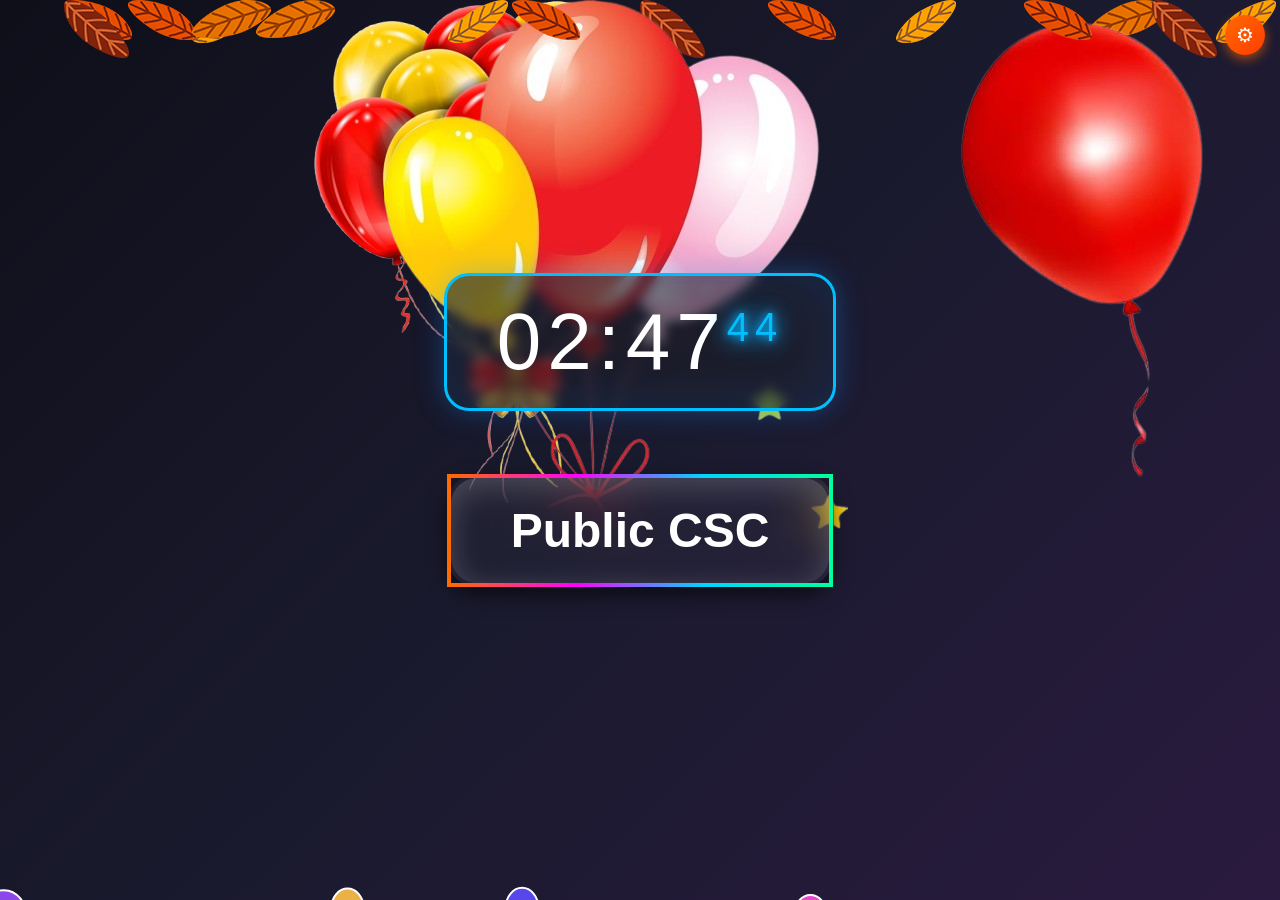
<file: Clock.html>
<!DOCTYPE html>
<html lang="en">
<head>
<meta charset="UTF-8">
<meta name="viewport" content="width=device-width, initial-scale=1.0">
<title>Premium CSC Dashboard with Clock & Falling Leaves</title>
<style>
body {
  margin:0;
  height:100vh;
  display:flex;
  flex-direction:column;
  justify-content:center;
  align-items:center;
  background: linear-gradient(135deg, #0f0f1a, #1a1a2e, #2a1a3f);
  font-family: 'Segoe UI', Roboto, sans-serif;
  overflow:hidden;
}

/* Falling Leaves */
.leaves {
  position: absolute;
  width: 100%;
  height: 100vh;
  overflow: hidden;
  display: flex;
  justify-content: center;
  align-items: center;
  z-index: 1;
  pointer-events: none;
}
.leaves .set {
  position: absolute;
  width: 100%;
  height: 100%;
  top: 0;
  left: 0;
  pointer-events: none;
}
.leaves .set div {
  position: absolute;
  display: block;
}
.leaves .set div:nth-child(1){ left: 20%; animation: animate 20s linear infinite; }
.leaves .set div:nth-child(2){ left: 50%; animation: animate 14s linear infinite; }
.leaves .set div:nth-child(3){ left: 70%; animation: animate 12s linear infinite; }
.leaves .set div:nth-child(4){ left: 5%;  animation: animate 15s linear infinite; }
.leaves .set div:nth-child(5){ left: 85%; animation: animate 18s linear infinite; }
.leaves .set div:nth-child(6){ left: 90%; animation: animate 12s linear infinite; }
.leaves .set div:nth-child(7){ left: 15%; animation: animate 14s linear infinite; }
.leaves .set div:nth-child(8){ left: 60%; animation: animate 15s linear infinite; }
.leaves .set div:nth-child(9){ left: 65%; animation: animate 15s linear infinite; }
.leaves .set div:nth-child(10){ left: 05%; animation: animate 20s linear infinite; }
.leaves .set div:nth-child(11){ left: 20%; animation: animate 20s linear infinite; }
.leaves .set div:nth-child(12){ left: 10%; animation: animate 14s linear infinite; }
.leaves .set div:nth-child(13){ left: 15%; animation: animate 12s linear infinite; }
.leaves .set div:nth-child(14){ left: 30%;  animation: animate 15s linear infinite; }
.leaves .set div:nth-child(15){ left: 35%; animation: animate 18s linear infinite; }
.leaves .set div:nth-child(16){ left: 40%; animation: animate 12s linear infinite; }
.leaves .set div:nth-child(17){ left: 95%; animation: animate 14s linear infinite; }
.leaves .set div:nth-child(18){ left: 80%; animation: animate 15s linear infinite; }

@keyframes animate {
  0% { opacity: 0; top: -10%; transform: translateX(20px) rotate(0deg); }
  10%{ opacity: 1; }
  20%{ transform: translateX(-20px) rotate(45deg); }
  40%{ transform: translateX(-20px) rotate(90deg); }
  60%{ transform: translateX(20px) rotate(180deg); }
  80%{ transform: translateX(-20px) rotate(45deg); }
  100%{ top: 110%; transform: translateX(20px) rotate(225deg); }
}
/* Clock */
.clock {
  color: #ffffff;
  font-size: 80px;
  letter-spacing: 6px;
  padding: 20px 50px;
  border-radius: 25px;
  text-align: center;
  position: relative;
  background: rgba(30,30,40,0.6);
  border: 3px solid #00bfff;
  box-shadow: 0 0 30px rgba(0, 128, 255, 0.3),
              0 0 60px rgba(0, 128, 255, 0.15) inset,
              0 0 20px rgba(255,255,255,0.05);
  backdrop-filter: blur(6px);
  margin-bottom: 30px;
  cursor: pointer;
  transition: transform 0.2s, box-shadow 0.2s;
  z-index: 5;
}
.clock span {
  color: #00bfff;
  font-size: 40px;
  vertical-align: super;
  text-shadow: 0 0 10px #00bfff,
               0 0 20px #1e90ff,
               0 0 30px #00bfff;
}
.clock:active {
  transform: scale(0.95);
  box-shadow: 0 0 15px rgba(0,191,255,0.2) inset;
}
@media (max-width: 500px){
  .clock { font-size: 50px; padding: 15px 30px; }
  .clock span { font-size: 25px; }
}

/* Name Box */
.unique-name {
  position: relative;
  display: inline-block;
  padding: 25px 60px;
  font-size: 48px;
  font-weight: 900;
  color: #fff;
  text-align: center;
  border-radius: 30px;
  background: rgba(255,255,255,0.03);
  backdrop-filter: blur(25px);
  border: 4px solid;
  border-image-slice: 1;
  border-width:4px;
  border-image-source: linear-gradient(90deg,#ff6a00,#ff00ff,#00d4ff,#00ff9d);
  box-shadow: 0 8px 32px rgba(255,255,255,0.2) inset, 0 8px 20px rgba(0,0,0,0.6);
  cursor: pointer;
  overflow: hidden;
  z-index:5;
  animation: borderMove 4s linear infinite;
  margin-bottom: 40px;
  transition: transform 0.2s, box-shadow 0.2s;
}
.unique-name::before {
  content:'';
  position: absolute;
  top:0; left:-80%;
  width:60%;
  height:100%;
  background: linear-gradient(120deg, rgba(255,255,255,0.15), rgba(255,255,255,0.45), rgba(255,255,255,0.15));
  transform: skewX(-30deg);
  pointer-events: none;
  animation: shimmer 2.8s infinite;
}
.unique-name:hover {
  transform: scale(1.07);
  box-shadow: 0 0 25px rgba(255,106,0,0.8),
              0 0 50px rgba(255,0,255,0.6),
              0 0 75px rgba(0,212,255,0.5) inset;
}
.unique-name:active {
  transform: scale(0.95);
  box-shadow: 0 0 15px rgba(255,255,255,0.2) inset;
}
@keyframes shimmer {
  0% { left:-60%; }
  100% { left:160%; }
}
@keyframes borderMove {
  0% { border-image-source: linear-gradient(90deg,#ff6a00,#ff00ff,#00d4ff,#00ff9d); }
  25% { border-image-source: linear-gradient(90deg,#ff00ff,#00d4ff,#00ff9d,#ff6a00); }
  50% { border-image-source: linear-gradient(90deg,#00d4ff,#00ff9d,#ff6a00,#ff00ff); }
  75% { border-image-source: linear-gradient(90deg,#00ff9d,#ff6a00,#ff00ff,#00d4ff); }
  100% { border-image-source: linear-gradient(90deg,#ff6a00,#ff00ff,#00d4ff,#00ff9d); }
}

/* Settings Button */
#settingsBtn {
  position: fixed;
  top:15px;
  right:15px;
  width:40px;
  height:40px;
  border-radius:50%;
  background: linear-gradient(135deg,#ff6a00,#ff3d00);
  border:none;
  color:#fff;
  font-size:20px;
  cursor:pointer;
  z-index:10;
  display:flex;
  align-items:center;
  justify-content:center;
  box-shadow:0 4px 12px rgba(255,105,0,0.6);
  transition: all 0.3s ease;
}
#settingsBtn:hover {
  transform: scale(1.1);
  box-shadow:0 6px 20px rgba(255,105,0,0.8);
}

/* Name update container */
.name-container {
  position: fixed;
  top:80px;
  right:20px;
  text-align:center;
  backdrop-filter: blur(15px);
  background: rgba(255,255,255,0.05);
  border-radius: 25px;
  padding: 20px;
  border: 2px solid #ff4dff;
  box-shadow: 0 8px 32px rgba(0,0,0,0.3), 0 0 25px #ff4dff inset;
  z-index:10;
  display:none;
}
#nameInput {
  padding:8px 12px;
  font-size:16px;
  border-radius:12px;
  border:2px solid #ff4dff;
  outline:none;
  margin-bottom:10px;
  background: rgba(255,255,255,0.1);
  color:#fff;
}
#saveBtn {
  padding:8px 16px;
  font-size:16px;
  border:none;
  border-radius:12px;
  background: linear-gradient(45deg,#ff4dff,#ff99ff);
  color:#fff;
  cursor:pointer;
  transition: all 0.2s ease;
}
#saveBtn:hover {
  box-shadow:0 0 15px #ff4dff, 0 0 30px #ff99ff;
  transform: translateY(-2px);
}

/* Balloons Canvas */
canvas {
  position:absolute;
  top:0;
  left:0;
  width:100%;
  height:100%;
  z-index:0;
  pointer-events:none;
}
</style>
</head>
<body>

<!-- Falling Leaves -->
<div class="leaves">
  <div class="set">
    <div><img src="leaf_01.png"></div>
    <div><img src="leaf_02.png"></div>
    <div><img src="leaf_03.png"></div>
    <div><img src="leaf_04.png"></div>
    <div><img src="leaf_01.png"></div>
    <div><img src="leaf_02.png"></div>
    <div><img src="leaf_03.png"></div>
    <div><img src="leaf_04.png"></div>
    <div><img src="balloon1.png"></div>
    <div><img src="leaf_02.png"></div>
    <div><img src="balloon3.png"></div>
    <div><img src="leaf_04.png"></div>
    <div><img src="leaf_01.png"></div>
    <div><img src="balloon2.png"></div>
    <div><img src="leaf_03.png"></div>
    <div><img src="leaf_04.png"></div>
    <div><img src="leaf_03.png"></div>
    <div><img src="leaf_04.png"></div>
  </div>
</div>

<!-- Clock -->
<div class="clock" id="digitalClock">00:00<span>00</span></div>

<!-- Name -->
<h1 class="unique-name" id="customName">Public CSC</h1>

<!-- Settings -->
<button id="settingsBtn">&#9881;</button>
<div class="name-container">
  <input type="text" id="nameInput" placeholder="Enter name..." />
  <button id="saveBtn">Save</button>
</div>

<!-- Balloons Canvas -->
<canvas id="balloonsCanvas"></canvas>

<script>
// ---------------- Clock ----------------
const clockDiv = document.getElementById('digitalClock');
function updateClock() {
  const now = new Date();
  const h = String(now.getHours()).padStart(2,'0');
  const m = String(now.getMinutes()).padStart(2,'0');
  const s = String(now.getSeconds()).padStart(2,'0');
  clockDiv.innerHTML = `${h}:${m}<span>${s}</span>`;
}
setInterval(updateClock, 1000);
updateClock();

// ---------------- Name click redirect ----------------
customName.addEventListener('click', ()=>{
  customName.style.transform='scale(0.95)';
  setTimeout(()=>{ customName.style.transform='scale(1)'; },150);
  window.location.href = 'index.html';
});

// ---------------- Clock click redirect ----------------
clockDiv.addEventListener('click', ()=>{
  clockDiv.style.transform='scale(0.95)';
  setTimeout(()=>{ clockDiv.style.transform='scale(1)'; },150);
  window.location.href = 'index.html';
});

// Settings toggle
const settingsBtn = document.getElementById('settingsBtn');
const nameContainer = document.querySelector('.name-container');
settingsBtn.addEventListener('click', ()=>{
  nameContainer.style.display = nameContainer.style.display === 'block' ? 'none' : 'block';
});

// Save name
document.getElementById('saveBtn').addEventListener('click', () => {
  const newName = document.getElementById('nameInput').value.trim();
  if(newName) {
    customName.textContent = newName;
    localStorage.setItem('dashboardName', newName);
    document.getElementById('nameInput').value = '';
    nameContainer.style.display = 'none';
  }
});

// ---------------- Balloon Animation ----------------
const canvas = document.getElementById('balloonsCanvas');
const ctx = canvas.getContext('2d');
function resizeCanvas(){ canvas.width=window.innerWidth; canvas.height=window.innerHeight; }
window.addEventListener('resize', resizeCanvas);
resizeCanvas();

class Balloon {
  constructor(){
    this.radius = 15 + Math.random()*12;
    this.x = Math.random()*canvas.width;
    this.y = canvas.height + Math.random()*150;
    this.vx = (Math.random()-0.5)*1.5;
    this.vy = -(1 + Math.random()*2);
    this.color = `hsl(${Math.random()*360}, 80%, 60%)`;
    this.ribbonLength = this.radius*3 + Math.random()*10;
    this.ribbonAngle = Math.random()*Math.PI*2;
    this.ribbonSpeed = 0.02 + Math.random()*0.02;
    this.sparkles = [];
    for(let i=0;i<5;i++){
      this.sparkles.push({
        offsetX: Math.random()*10-5,
        offsetY: Math.random()*10-5,
        alpha: Math.random(),
        speed: 0.02 + Math.random()*0.03
      });
    }
  }
  draw(){
    ctx.beginPath();
    ctx.ellipse(this.x,this.y,this.radius,this.radius*1.2,0,0,Math.PI*2);
    ctx.fillStyle=this.color;
    ctx.fill();
    ctx.strokeStyle='white';
    ctx.lineWidth=2;
    ctx.stroke();
    ctx.beginPath();
    const rx = this.x + Math.sin(this.ribbonAngle)*5;
    const ry = this.y + this.radius*1.2 + this.ribbonLength;
    ctx.moveTo(this.x,this.y+this.radius*1.2);
    ctx.quadraticCurveTo(
      this.x+Math.sin(this.ribbonAngle)*10,
      this.y+this.radius*1.2 + this.ribbonLength/2,
      rx, ry
    );
    ctx.strokeStyle='white';
    ctx.lineWidth=2;
    ctx.stroke();
    for(let s of this.sparkles){
      ctx.beginPath();
      ctx.arc(this.x + s.offsetX, this.y + s.offsetY, 2,0,Math.PI*2);
      ctx.fillStyle=`rgba(255,255,255,${s.alpha})`;
      ctx.fill();
      s.alpha += s.speed;
      if(s.alpha>1) s.alpha=0;
    }
  }
  update(){
    this.x += this.vx;
    this.y += this.vy;
    this.ribbonAngle += this.ribbonSpeed;
    if(this.x-this.radius<0 || this.x+this.radius>canvas.width) this.vx*=-1;
    if(this.y-this.radius<0 || this.y+this.radius>canvas.height) this.vy*=-1;
  }
}

// Restore name
window.onload = function(){
  updateClock();
  const savedName = localStorage.getItem('dashboardName');
  if(savedName){
    customName.textContent = savedName;
  }
};

let balloons = [];
for(let i=0;i<35;i++) balloons.push(new Balloon());

function animate(){
  ctx.clearRect(0,0,canvas.width,canvas.height);
  for(let b of balloons){
    b.update();
    b.draw();
  }
  requestAnimationFrame(animate);
}
animate();
</script>
</body>
</html>
</file>
